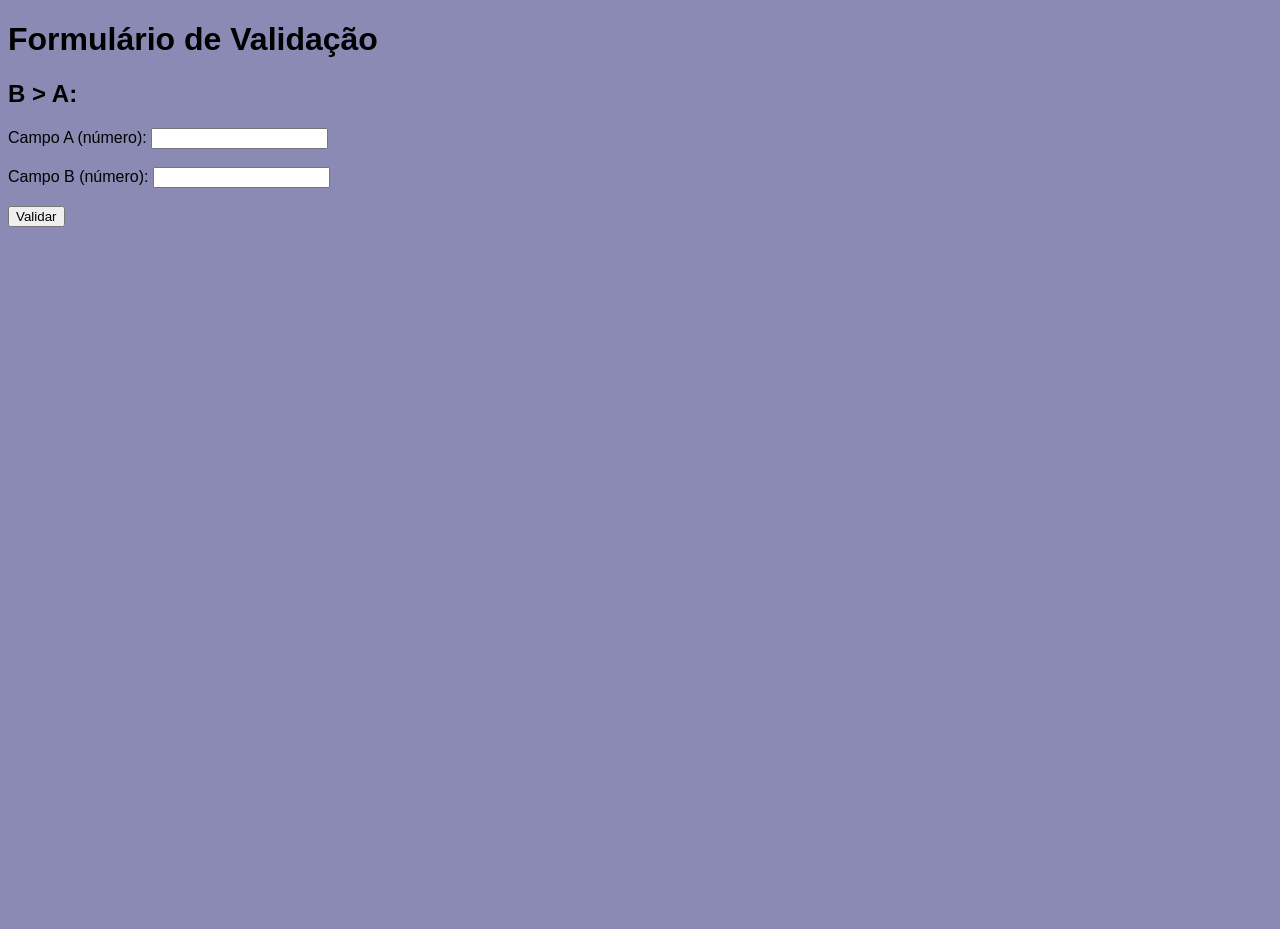
<file: exercicio_html_js/index.html>
<!DOCTYPE html>
<html lang="pt-br">
<head>
    <meta charset="UTF-8">
    <meta name="viewport" content="width=device-width, initial-scale=1.0">
    <link rel="stylesheet" href="./main.css">
    <title>Formulário</title>
</head>
<body>
    <h1>Formulário de Validação</h1>
    <h2>B > A:</h2>
    <form id="validationForm">
        <label for="campoA">Campo A (número):</label>
        <input type="number" id="campoA" name="campoA" required>
        <br><br>
        <label for="campoB">Campo B (número):</label>
        <input type="number" id="campoB" name="campoB" required>
        <br><br>
        <button type="submit">Validar</button>
        <p id="message" class="message"></p>
    </form>
    <script src="./main.js"></script>
</body>
</html>
</file>
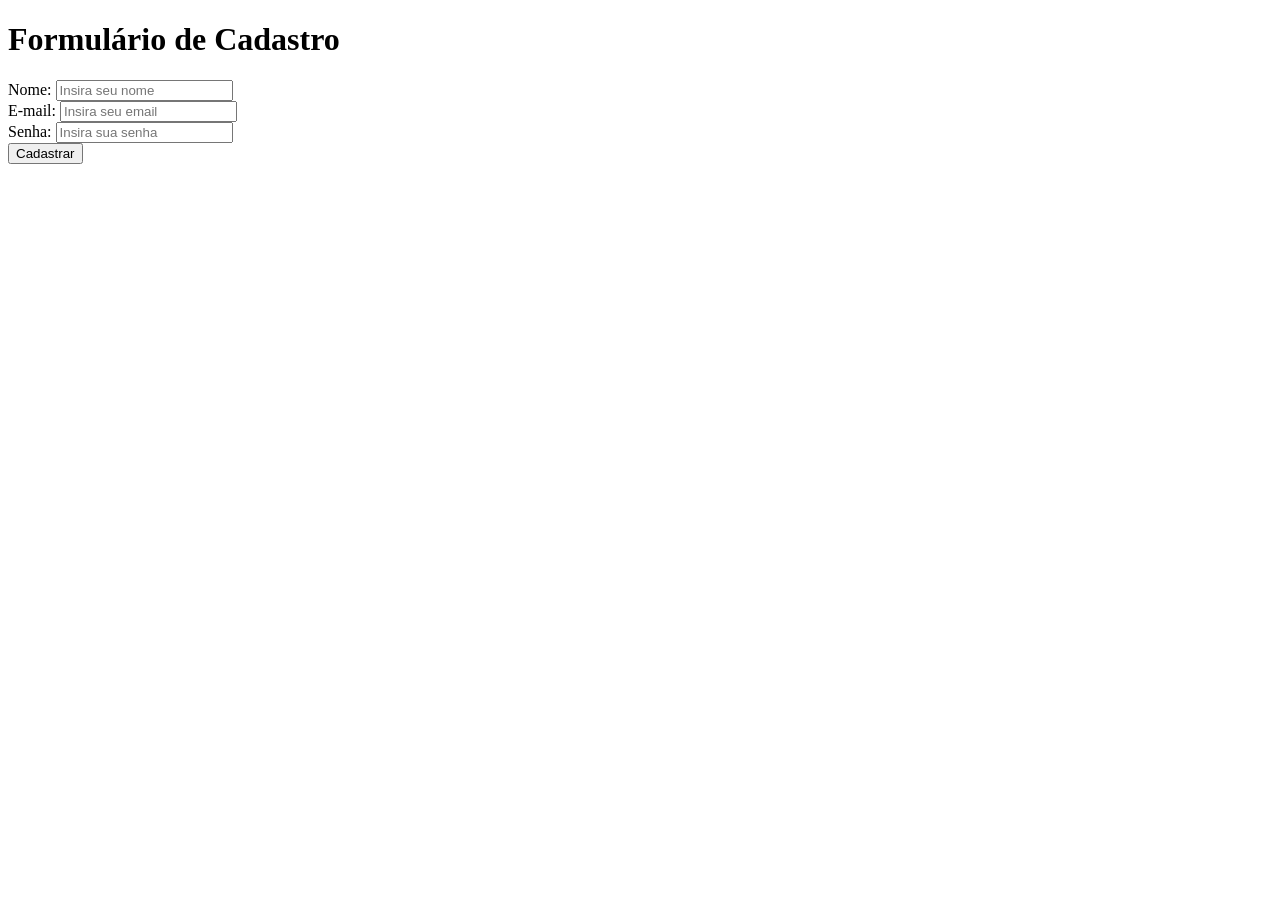
<file: exercicio_modulo3/cadastro.html>
<!DOCTYPE html>
<html lang="pt-br">
<head>
    <meta charset="UTF-8">
    <meta name="viewport" content="width=device-width, initial-scale=1.0">
    <title>Formulário de Cadastro</title>
</head>
<body>
    <header>
        <h1>Formulário de Cadastro</h1>
    </header>
    <form>
        <label for="nome">Nome: </label>
        <input id="nome" type="text" placeholder="Insira seu nome "> <br />
        <label for="email">E-mail: </label> 
        <input id="email" type="email" placeholder="Insira seu email"> <br />
        <label for="senha">Senha: </label>
        <input id="senha" type="password" placeholder="Insira sua senha"> <br />
        <button type="submit">
            Cadastrar
        </button>
    </form>
</body>
</html>
</file>
<file: exercicio_html_js/main.css>
body {
background-color:rgba(69, 69, 137, 0.627);
font-family: Arial, Helvetica, sans-serif;
justify-content: center;
align-items: center;
height: 100vh;
}

.message {
    margin-top: 10px;
    font-weight: bold;
}  
.success {
    color:green;
}
.error {
    color: red;
}
</file>
